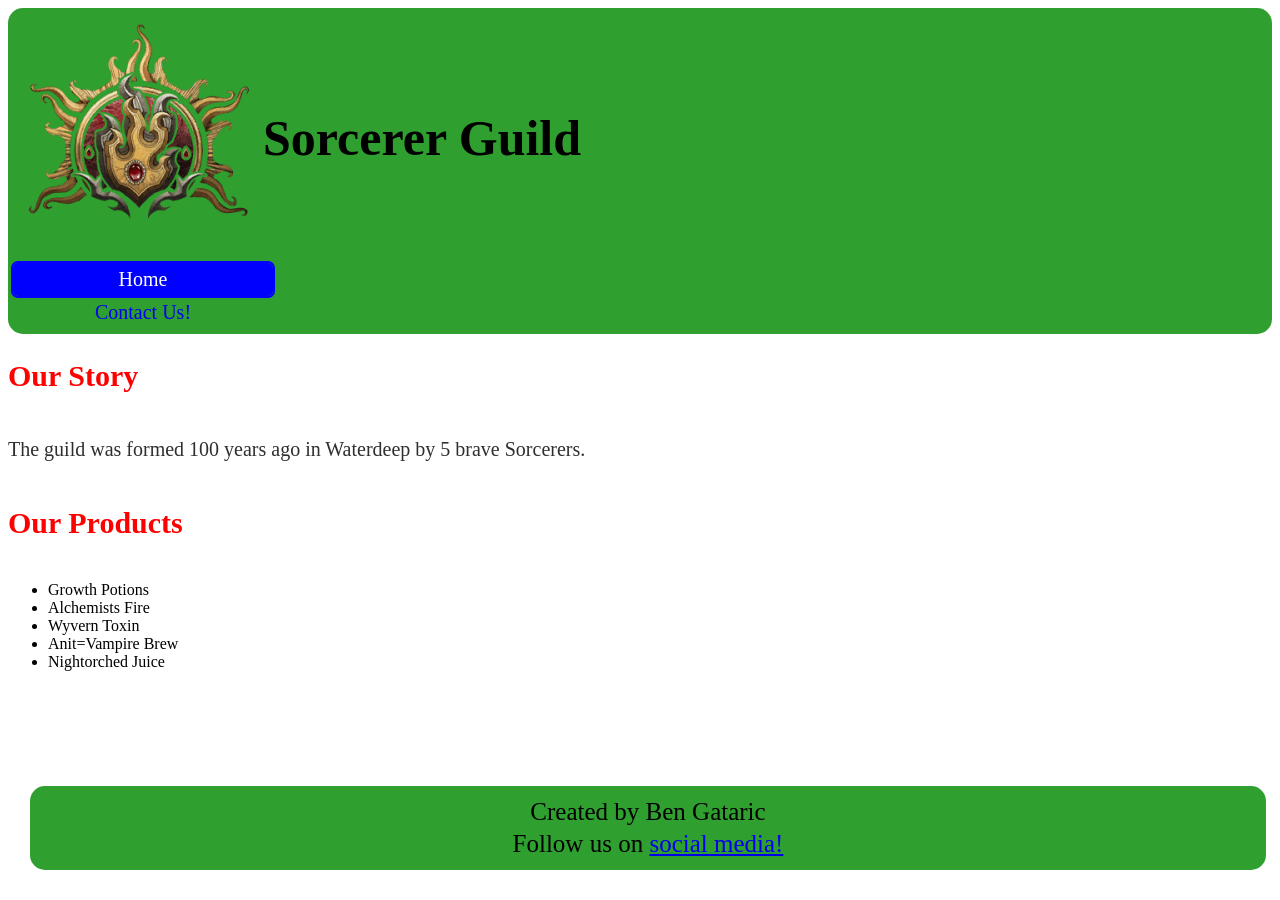
<file: index.html>
<!DOCTYPE html>
<html lang="en">
<head>
    <meta charset="UTF-8">
    <meta name="viewport" content="width=device-width, initial-scale=1.0">
    <link rel="stylesheet" href="styles.css/styles.css">
    <title>Lab 5</title>
</head>
<body>
    <header>
        <div class="header-container">
            <img src="images/Sorcerer_Class_Icon.png" alt="Sorcerer Icon">
            <h1 class="header-title"><strong>Sorcerer Guild</strong></h1>
        </div>
        <nav class="nav-container">
            <a class="website-links home-link-home" href="index.html">Home</a>
            <a class="website-links contact-link" href="contact.html">Contact Us!</a>
        </nav>
    </header>
    <section>
        <div class="home">
            <h2>Our Story</h2>
            <p>The guild was formed 100 years ago in Waterdeep by 5 brave Sorcerers. </p>
        </div>
        <div class="home">
            <h2>Our Products</h2>
            <ul>
                <li>Growth Potions</li>
                <li>Alchemists Fire</li>
                <li>Wyvern Toxin</li>
                <li>Anit=Vampire Brew</li>
                <li>Nightorched Juice</li>
            </ul>
        </div>
    </section>
    <footer class="footer-container">
        <p class="footer-items">Created by Ben Gataric</p>
        <p class="footer-items">Follow us on <a href="#">social media!</a></p>
    </footer>
</body>
</html>
</file>
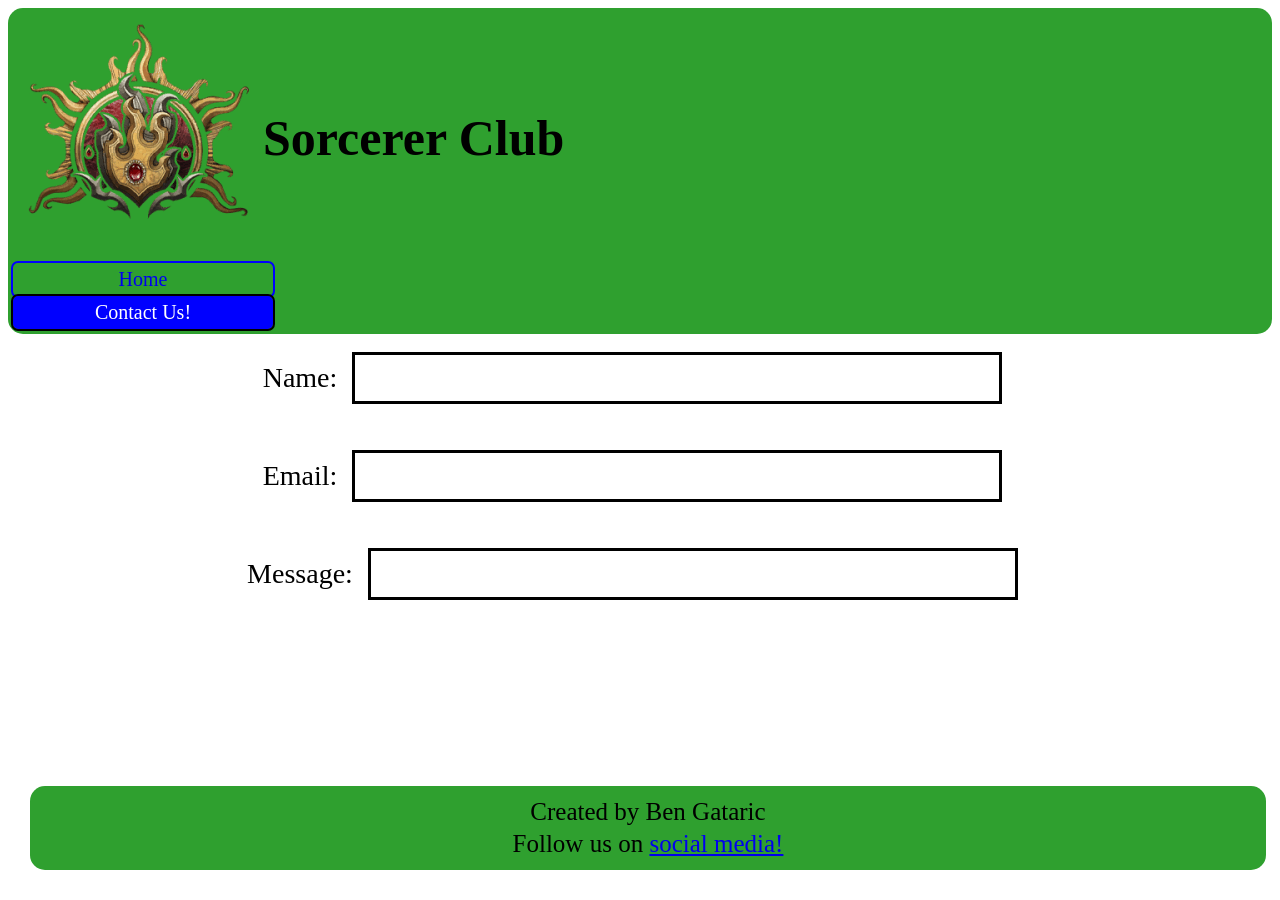
<file: contact.html>
<!DOCTYPE html>
<html lang="en">
<head>
    <meta charset="UTF-8">
    <meta name="viewport" content="width=device-width, initial-scale=1.0">
    <link rel="stylesheet" href="styles.css/styles.css">
    <title>Lab 5</title>
</head>
<body>
    <header>
        <div class="header-container">
            <img src="images/Sorcerer_Class_Icon.png" alt="Sorcerer Icon">
            <h1 class="header-title"><strong>Sorcerer Club</strong></h1>
        </div>
        <nav class="nav-container">
            <a class="website-links home-link-contact" href="index.html">Home</a>
            <a class="website-links contact-link-contact" href="contact.html">Contact Us!</a>
        </nav>
    </header>
    <div>
        <div class="input-container">
            <p class="input-text">Name: </p>
            <input class="input-item" type="text" name="fname" id="fname"><br>
        </div>
        <div class="input-container">
            <p class="input-text">Email:</p>
            <input class="input-item" type="text" name="email" id="email"><br>
        </div>
        <div class="input-container">
            <p class="input-text">Message:</p>
            <input class="input-item" type="text" name="message" id="message"><br>
        </div>
        <div class="input-container">
            <button class="button-input">Submit</button>
        </div>
    </div>
    <footer class="footer-container">
        <p class="footer-items">Created by Ben Gataric</p>
        <p class="footer-items">Follow us on <a href="#">social media!</a></p>
    </footer>
</body>
</html>
</file>
<file: styles.css/styles.css>
img {
    max-width: 100%;
    height: 250px;
}
label {
    padding: 15px;
}
header {
    padding: 5px;
    max-height: 100%;
    max-width: 100%;
}
header, footer{
    background-color: rgb(47, 160, 47);
    border-radius: 15px;
}
footer {
    position: fixed;
    left: 0;
    bottom: 0;
    width: 95%;
    text-align: center;
}
.home {
    display: flex;
    flex-direction: column;
    align-items: baseline;
}
.home h2 {
    font-size: 30px;
    color: red;
}
.home p {
    font-size: 20px;
    color: rgb(48, 47, 47);
}
.header-container {
    display: flex;
}
.header-title {
    align-self: center;
    font-size: 50px;
}
.nav-container {
    display: flex;
    flex-direction: column;
}
.website-links {
    width: 250px;
    padding: 5px;
    font-size: 20px;
    text-decoration: none;
    text-align: center;
    border-radius: 5px;
}
.home-link-home {
    outline: 2px solid blue;
    background-color: blue;
    color: white;
}
.home-link-contact {
    outline: 2px solid blue;
}
.contact-link-contact {
    outline: 2px solid black;
    background-color: blue;
    color: white;
}
.contact-link-home {
    outline: 2px solid black;
}
.footer-container {
    display: flex;
    flex-direction: column;
    align-items: center;
    padding: 10px;
    margin: 30px;
}
.footer-items {
    margin: 2px;
    font-size: 25px;
}
.input-container {
    display: flex;
    flex-direction: row;
    justify-content: center;
    align-items: center;
    margin-bottom: 10px;
    gap: 15px;
}
.input-text {
    font-size: 175%;
}
.input-item{
    border: solid 3px black;
    min-width: 40rem;
    padding-bottom: 30px;
}
.button-input {
    font-size: 30px;
    margin-top: 10rem;
    width: 15rem;
    padding: 5px;
    height: fit-content;
}
</file>
